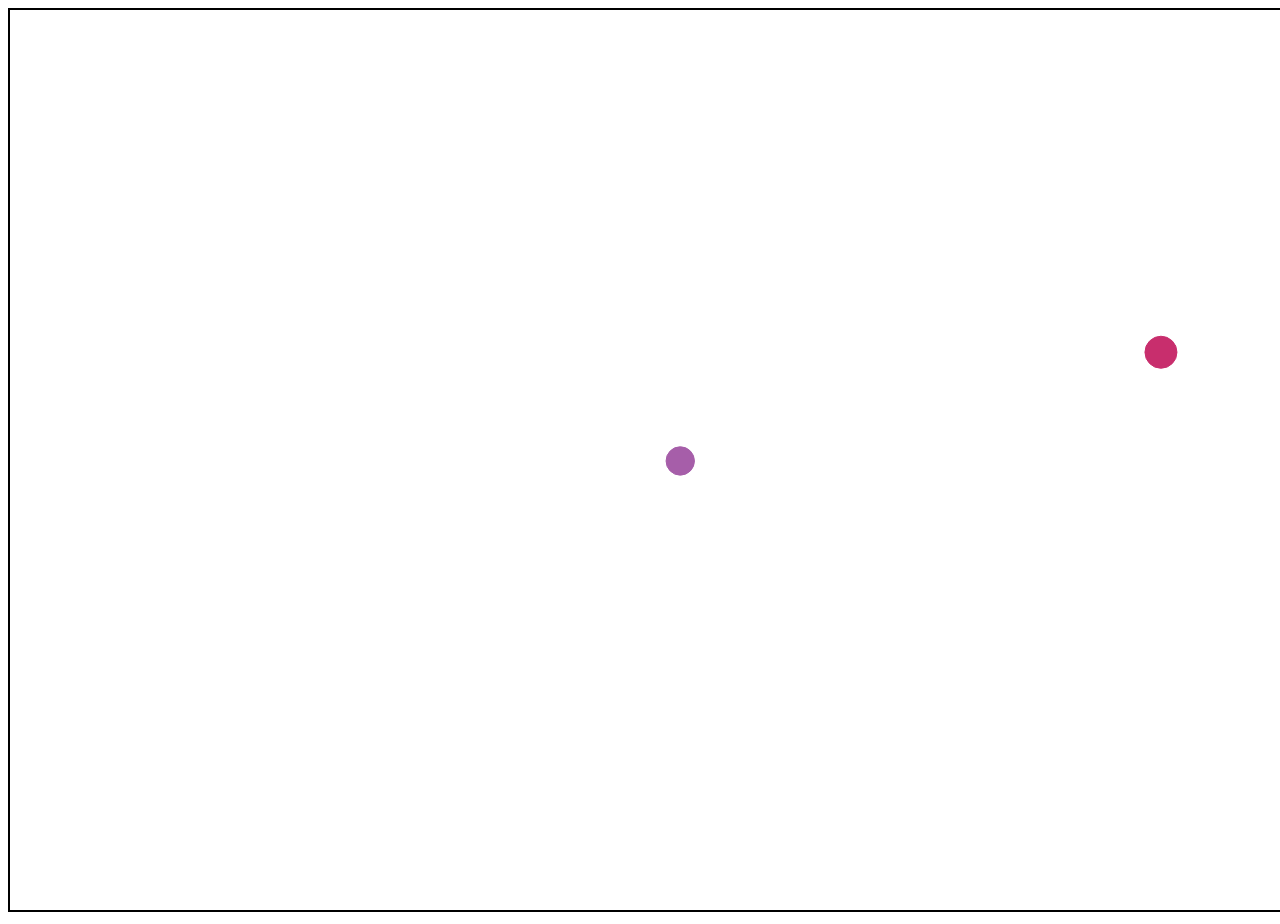
<file: Ecosystem_Phase1/index.html>
<!DOCTYPE html>
<html>
  <head>
    <title>Canvas Demo</title>
    <link rel="stylesheet" type="text/css" href="mystyles.css">
    <script src="canvasDemo.js"></script>
  </head>

  <body>
    <canvas id = "cnv"></canvas>
  </body>
</html>
</file>
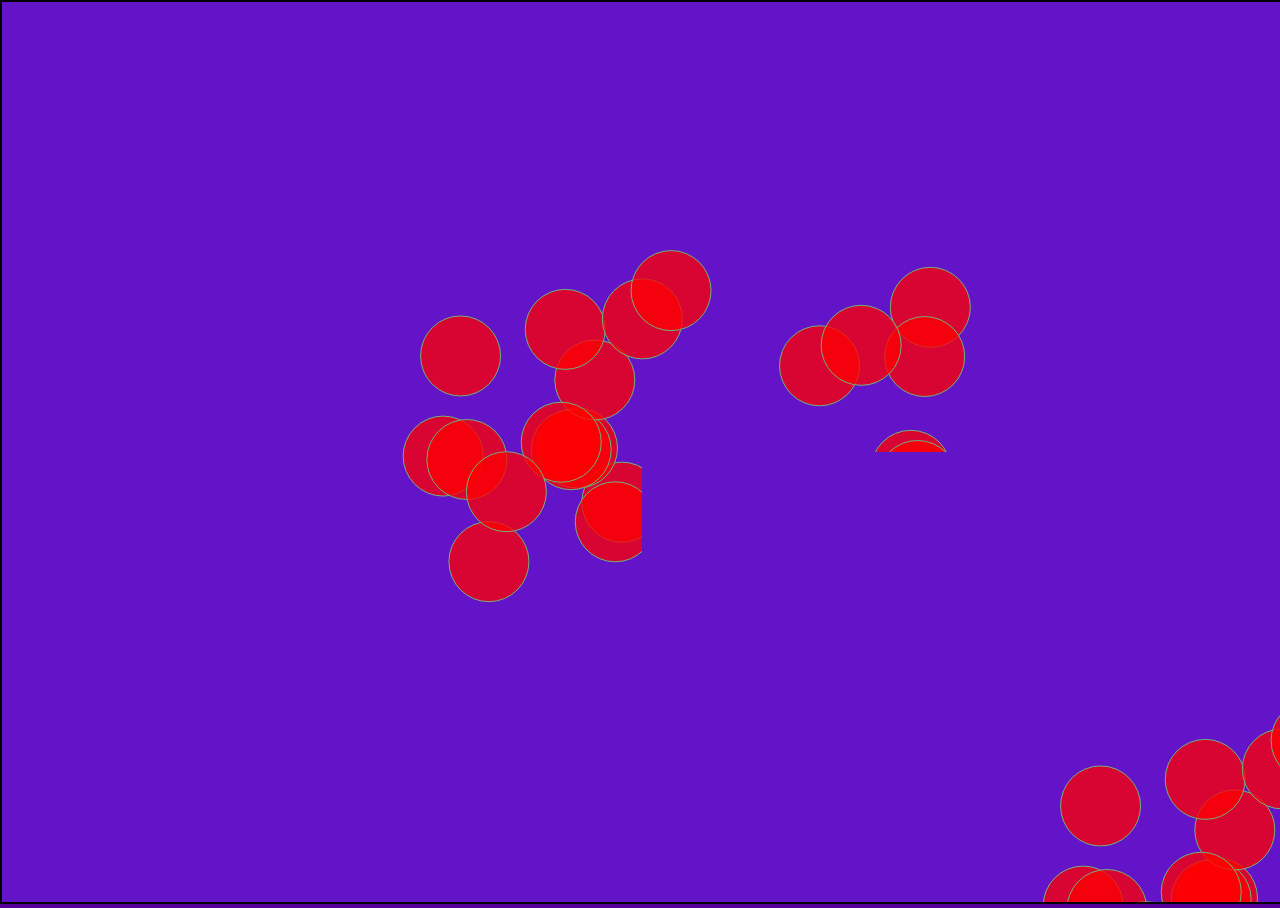
<file: Map Moving Activity/index.html>
<!DOCTYPE html>
<html>
  <head>
    <title>Lab1113</title>
    <link rel="stylesheet" type="text/css" href="mystyles.css">
    <script src="lab1113.js"></script>
    <script src="vehicle.js"></script>
    <script src="Object.js"></script>
    <script src="jsvector.js"></script>
  </head>

  <body>
    <canvas id = "cnv"></canvas>
  </body>
</html>
</file>
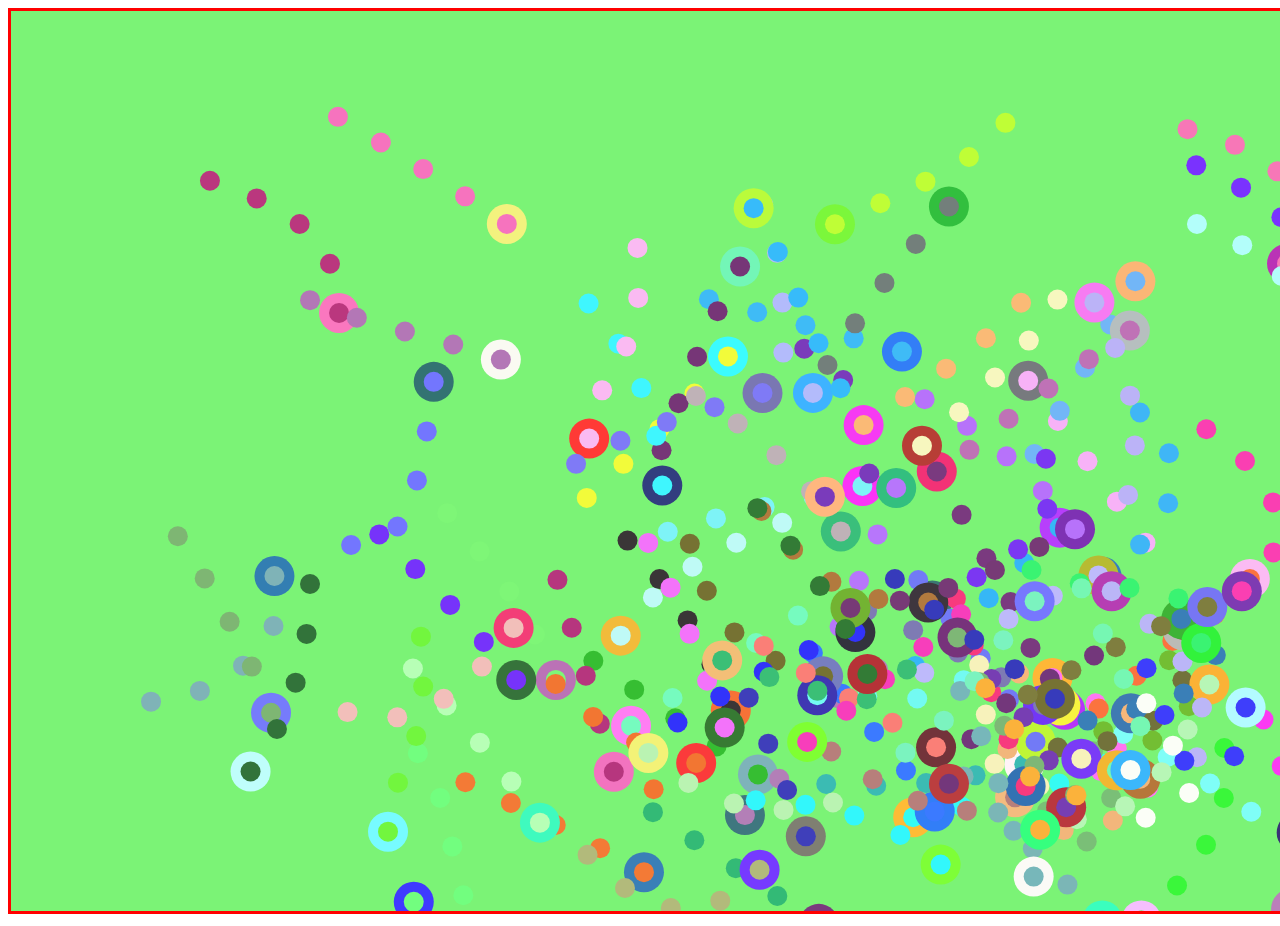
<file: Ecosystem_Phase3/canvas.html>
<!DOCTYPE html>
<html>
  <head>
    <script src="canvas.js"></script>
    <script src="jsvector.js"></script>
    <script src="mover.js"></script>
    <script src="Orbiter.js"></script>
    <title>Snake</title>
  </head>
  <body>
    <div id = "wrapperDiv">
      <canvas id = "cnv"></canvas>
    </div>
  </body>
</html>
</file>
<file: Ecosystem_Phase1/mystyles.css>
body{
  background-color: white;
  border-top: 200px;
  border-left: 400px;
  border-right: 400px;
  border-bottom: 200px;
}
</file>
<file: Map Moving Activity/mystyles.css>
body{
   background-color: #550099;
   margin:0;
 }
</file>
